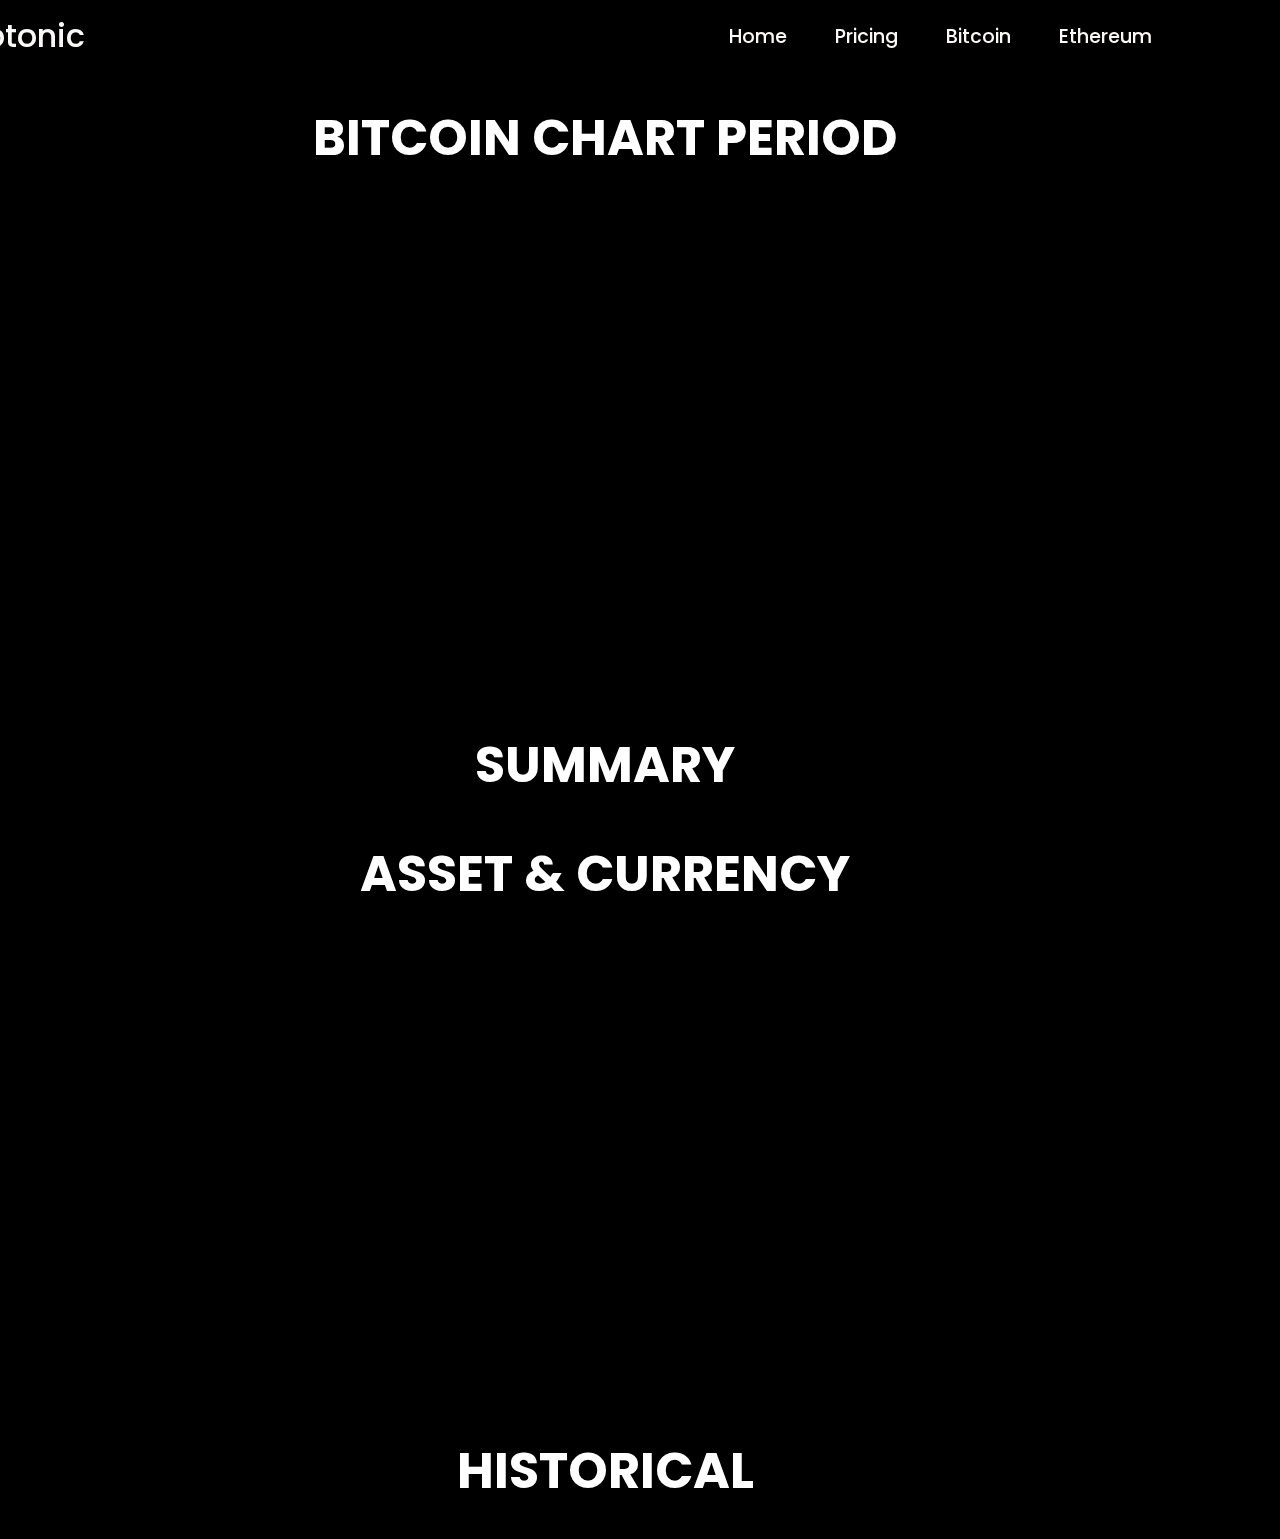
<file: Bitcoin.html>
<!DOCTYPE html>
<html lang="en">
    <head>
        <meta charset="UTF-8">
        <meta name="viewport" content="width=device-width, initial-scale=1.0">
        <!-- =====BOX ICONS===== -->
        <link href='https://cdn.jsdelivr.net/npm/boxicons@2.0.5/css/boxicons.min.css' rel='stylesheet'>

        <!-- ===== CSS ===== -->
        <link rel="stylesheet" href="bitcoin.css">

        <title>Landing Page</title>
    </head>
    <body>
        <!--===== HEADER =====-->
        <header class="l-header">
            <nav class="nav bd-grid">
                <div>
                    <a href="./index.html" class="nav__logo">Cryptonic</a>
                </div>
                
                <div class="nav__toggle" id="nav-toggle">
                    <i class='bx bx-menu'></i>
                </div>

                <div class="nav__menu" id="nav-menu">
                    <div class="nav__close" id="nav-close">
                        <i class='bx bx-x'></i>
                    </div>

                    <ul class="nav__list">
                        <li class="nav__item"><a href="./index.html" class="nav__link active">Home</a></li>
                        <li class="nav__item"><a href="./Pricetable.html" class="nav__link">Pricing</a></li>
                        <li class="nav__item"><a href="./Bitcoin.html" class="nav__link">Bitcoin</a></li>
                        <li class="nav__item"><a href="./Etherium.html" class="nav__link">Ethereum</a></li>
                    </ul>
                </div>
            </nav>
        </header>

        <div class="eth-chart-scroller">
          <script type="text/javascript">
              baseUrl = "https://widgets.cryptocompare.com/";
              var scripts = document.getElementsByTagName("script");
              var embedder = scripts[ scripts.length - 1 ];
              var cccTheme = {"General":{"background":"#000","priceText":"#fff"},"Currency":{"color":"#fff"}};
              (function (){
              var appName = encodeURIComponent(window.location.hostname);
              if(appName==""){appName="local";}
              var s = document.createElement("script");
              s.type = "text/javascript";
              s.async = true;
              var theUrl = baseUrl+'serve/v1/coin/chartscroller?fsyms=ETH&tsyms=USD,EUR,CNY,GBP';
              s.src = theUrl + ( theUrl.indexOf("?") >= 0 ? "&" : "?") + "app=" + appName;
              embedder.parentNode.appendChild(s);
              })();
              </script>
              
            
        </div>
        
        <div class="header"> <h1>Bitcoin Chart Period</h1></div>
        
        
        <div class="eth-chart-period">
          <script type="text/javascript">
              baseUrl = "https://widgets.cryptocompare.com/";
              var scripts = document.getElementsByTagName("script");
              var embedder = scripts[ scripts.length - 1 ];
              var cccTheme = {"General":{"background":"#333","borderColor":"#545454","borderRadius":"4px 4px 0 0"},"Header":{"background":"#000","color":"#FFF"},"Followers":{"background":"#f7931a","color":"#FFF","borderColor":"#e0bd93","counterBorderColor":"#fdab48","counterColor":"#f5d7b2"},"Data":{"priceColor":"#FFF","infoLabelColor":"#CCC","infoValueColor":"#CCC"},"Chart":{"fillColor":"rgba(86,202,158,0.5)","borderColor":"#56ca9e"},"Conversion":{"background":"#000","color":"#999"}};
              (function (){
              var appName = encodeURIComponent(window.location.hostname);
              if(appName==""){appName="local";}
              var s = document.createElement("script");
              s.type = "text/javascript";
              s.async = true;
              var theUrl = baseUrl+'serve/v1/coin/chart?fsym=BTC&tsym=USD';
              s.src = theUrl + ( theUrl.indexOf("?") >= 0 ? "&" : "?") + "app=" + appName;
              embedder.parentNode.appendChild(s);
              })();
              </script>
              
            
        </div>
        
        <div class="header1"> <h1>Asset & Currency</h1></div>
        
        
        
        <div class="assestcurrency-left">
          <script type="text/javascript">
              baseUrl = "https://widgets.cryptocompare.com/";
              var scripts = document.getElementsByTagName("script");
              var embedder = scripts[ scripts.length - 1 ];
              (function (){
              var appName = encodeURIComponent(window.location.hostname);
              if(appName==""){appName="local";}
              var s = document.createElement("script");
              s.type = "text/javascript";
              s.async = true;
              var theUrl = baseUrl+'serve/v1/coin/list?fsym=BTC&tsyms=USD,EUR,CNY,GBP';
              s.src = theUrl + ( theUrl.indexOf("?") >= 0 ? "&" : "?") + "app=" + appName;
              embedder.parentNode.appendChild(s);
              })();
              </script>
              
            <br>
        </div>
        
        <div class="assestcurrency-right">
          <script type="text/javascript">
              baseUrl = "https://widgets.cryptocompare.com/";
              var scripts = document.getElementsByTagName("script");
              var embedder = scripts[ scripts.length - 1 ];
              var cccTheme = {"General":{"background":"#666","borderColor":"#121212"},"Header":{"background":"#121212","color":"#FFF"},"Followers":{"background":"#3fb488","color":"#FFF","borderColor":"#72d4af","counterBorderColor":"#56ca9e","counterColor":"#b5e6d4"},"Tile":{"background":"#333","borderColor":"#555","color":"#FFF"},"Conversion":{"background":"#000","color":"#ccc"}};
              (function (){
              var appName = encodeURIComponent(window.location.hostname);
              if(appName==""){appName="local";}
              var s = document.createElement("script");
              s.type = "text/javascript";
              s.async = true;
              var theUrl = baseUrl+'serve/v1/coin/tiles?fsym=BTC&tsyms=USD,EUR,CNY,GBP';
              s.src = theUrl + ( theUrl.indexOf("?") >= 0 ? "&" : "?") + "app=" + appName;
              embedder.parentNode.appendChild(s);
              })();
              </script>
              
            <br>  
        </div>
        
        
        <div class="assestcurrency-left">
          <br>  
          <script type="text/javascript">
            baseUrl = "https://widgets.cryptocompare.com/";
            var scripts = document.getElementsByTagName("script");
            var embedder = scripts[ scripts.length - 1 ];
            (function (){
            var appName = encodeURIComponent(window.location.hostname);
            if(appName==""){appName="local";}
            var s = document.createElement("script");
            s.type = "text/javascript";
            s.async = true;
            var theUrl = baseUrl+'serve/v1/coin/list?fsym=ETH&tsyms=USD,EUR,CNY,GBP';
            s.src = theUrl + ( theUrl.indexOf("?") >= 0 ? "&" : "?") + "app=" + appName;
            embedder.parentNode.appendChild(s);
            })();
            </script> 
            <br>
        </div>
        
        <div class="assestcurrency-right">
          <br> 
          <script type="text/javascript">
            baseUrl = "https://widgets.cryptocompare.com/";
            var scripts = document.getElementsByTagName("script");
            var embedder = scripts[ scripts.length - 1 ];
            (function (){
            var appName = encodeURIComponent(window.location.hostname);
            if(appName==""){appName="local";}
            var s = document.createElement("script");
            s.type = "text/javascript";
            s.async = true;
            var theUrl = baseUrl+'serve/v1/coin/tiles?fsym=ETH&tsyms=USD,EUR,CNY,GBP';
            s.src = theUrl + ( theUrl.indexOf("?") >= 0 ? "&" : "?") + "app=" + appName;
            embedder.parentNode.appendChild(s);
            })();
            </script>  
        
        </div>
        
        <div class="header2"> <h1>Summary</h1></div>
        
        <div class="eth-summary">
          <script type="text/javascript">
              baseUrl = "https://widgets.cryptocompare.com/";
              var scripts = document.getElementsByTagName("script");
              var embedder = scripts[ scripts.length - 1 ];
              var cccTheme = {"General":{"background":"#000","borderColor":"#333","textColor":"#FFF"}};
              (function (){
              var appName = encodeURIComponent(window.location.hostname);
              if(appName==""){appName="local";}
              var s = document.createElement("script");
              s.type = "text/javascript";
              s.async = true;
              var theUrl = baseUrl+'serve/v1/coin/summary?fsym=BTC&tsyms=USD,EUR,CNY,GBP';
              s.src = theUrl + ( theUrl.indexOf("?") >= 0 ? "&" : "?") + "app=" + appName;
              embedder.parentNode.appendChild(s);
              })();
              </script>
              
        </div>
        
        <div class="header3"> <h1>Historical</h1></div>
        
        <div class="eth-historical">
          <script type="text/javascript">
              baseUrl = "https://widgets.cryptocompare.com/";
              var scripts = document.getElementsByTagName("script");
              var embedder = scripts[ scripts.length - 1 ];
              var cccTheme = {"General":{"background":"#000","textColor":"#FFF"},"Rows":{"borderColor":"#333","textColor":"#CCC"},"Conversion":{"color":"#FFF"}};
              (function (){
              var appName = encodeURIComponent(window.location.hostname);
              if(appName==""){appName="local";}
              var s = document.createElement("script");
              s.type = "text/javascript";
              s.async = true;
              var theUrl = baseUrl+'serve/v1/coin/histo_week?fsym=BTC&tsym=USD';
              s.src = theUrl + ( theUrl.indexOf("?") >= 0 ? "&" : "?") + "app=" + appName;
              embedder.parentNode.appendChild(s);
              })();
              </script>
              
            
        </div>
      

    </body>
</html>
</file>
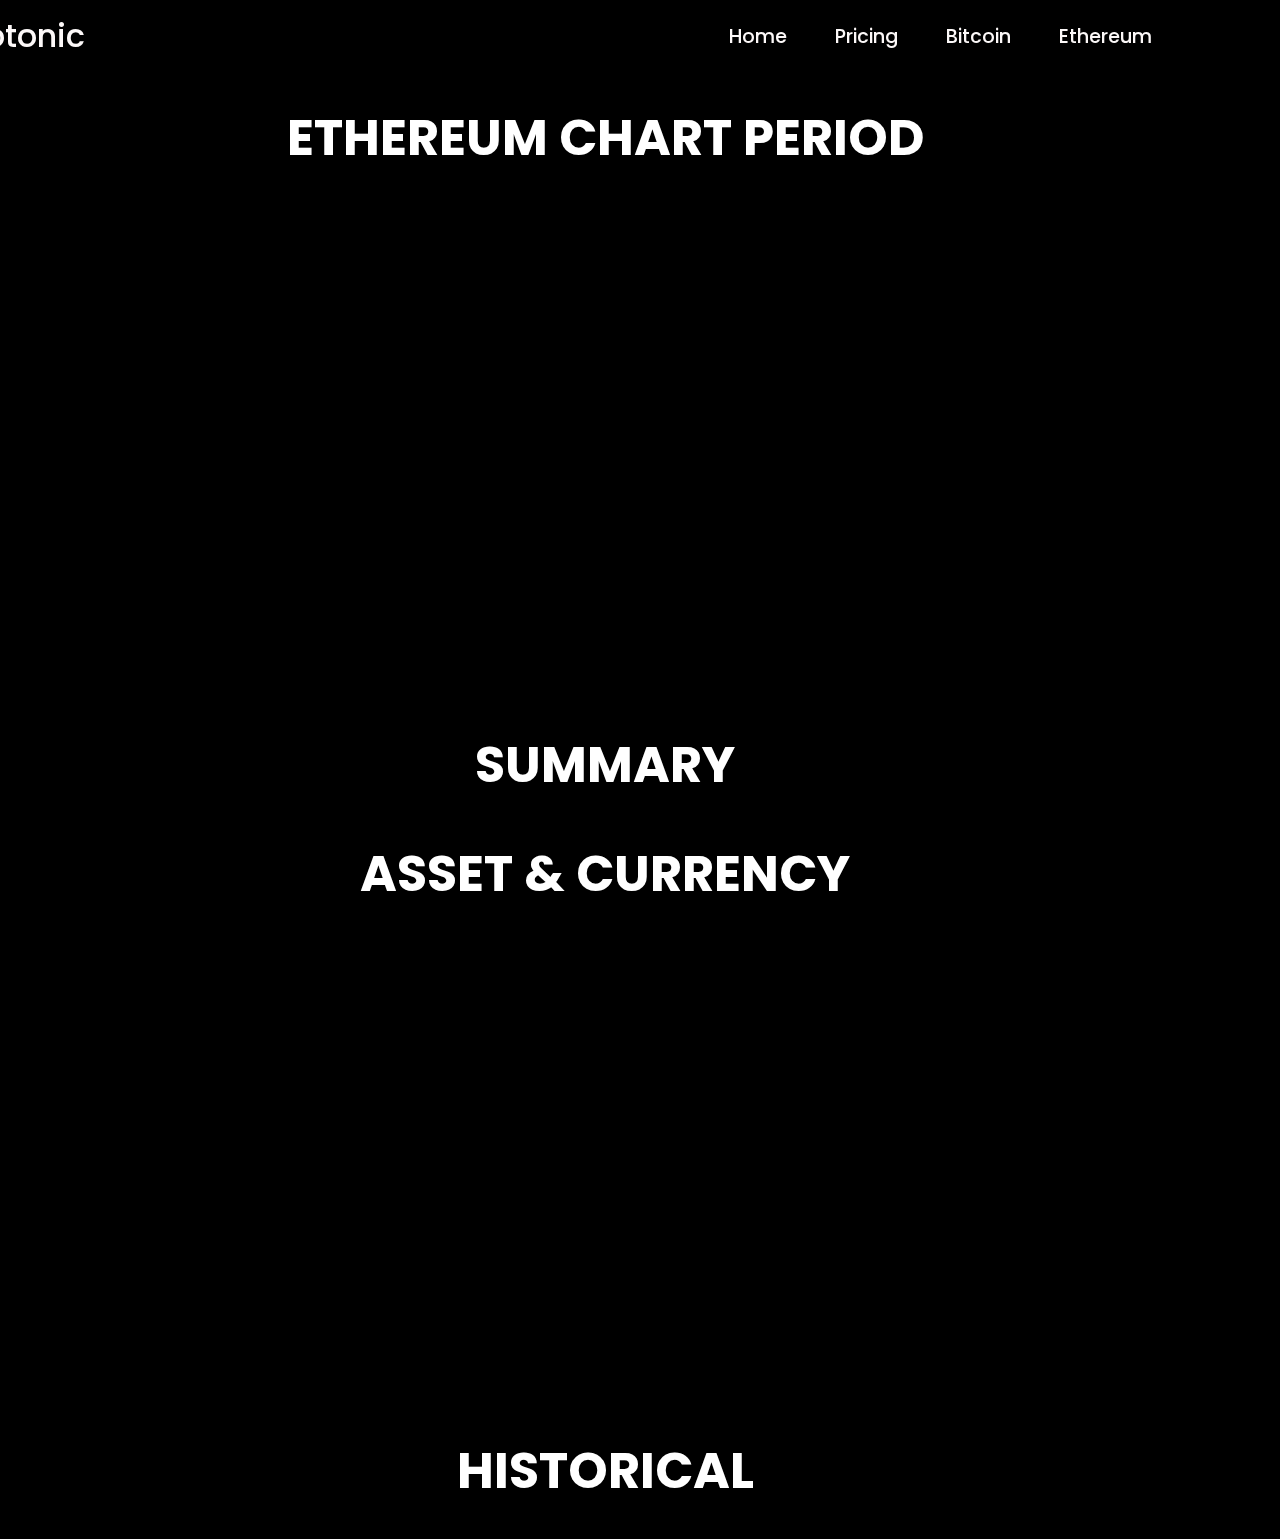
<file: Etherium.html>
<!DOCTYPE html>
<html lang="en">
    <head>
        <meta charset="UTF-8">
        <meta name="viewport" content="width=device-width, initial-scale=1.0">
        <!-- =====BOX ICONS===== -->
        <link href='https://cdn.jsdelivr.net/npm/boxicons@2.0.5/css/boxicons.min.css' rel='stylesheet'>

        <!-- ===== CSS ===== -->
        <link rel="stylesheet" href="bitcoin.css">

        <title>Landing Page</title>
    </head>
    <body>
        <!--===== HEADER =====-->
        <header class="l-header">
            <nav class="nav bd-grid">
                <div>
                    <a href="./index.html" class="nav__logo">Cryptonic</a>
                </div>
                
                <div class="nav__toggle" id="nav-toggle">
                    <i class='bx bx-menu'></i>
                </div>

                <div class="nav__menu" id="nav-menu">
                    <div class="nav__close" id="nav-close">
                        <i class='bx bx-x'></i>
                    </div>

                    <ul class="nav__list">
                        <li class="nav__item"><a href="./index.html" class="nav__link active">Home</a></li>
                        <li class="nav__item"><a href="./Pricetable.html" class="nav__link">Pricing</a></li>
                        <li class="nav__item"><a href="./Bitcoin.html" class="nav__link">Bitcoin</a></li>
                        <li class="nav__item"><a href="./Etherium.html" class="nav__link">Ethereum</a></li>
                    </ul>
                </div>
            </nav>
        </header>

        <div class="eth-chart-scroller">
          <script type="text/javascript">
            baseUrl = "https://widgets.cryptocompare.com/";
            var scripts = document.getElementsByTagName("script");
            var embedder = scripts[ scripts.length - 1 ];
            var cccTheme = {"General":{"background":"#000","priceText":"#fff"},"Currency":{"color":"#fff"}};
            (function (){
            var appName = encodeURIComponent(window.location.hostname);
            if(appName==""){appName="local";}
            var s = document.createElement("script");
            s.type = "text/javascript";
            s.async = true;
            var theUrl = baseUrl+'serve/v1/coin/chartscroller?fsyms=ETH&tsyms=USD,EUR,CNY,GBP';
            s.src = theUrl + ( theUrl.indexOf("?") >= 0 ? "&" : "?") + "app=" + appName;
            embedder.parentNode.appendChild(s);
            })();
            </script>
            
        </div>
        
        <div class="header"> <h1>Ethereum Chart Period</h1></div>
        
        
        <div class="eth-chart-period">
          <script type="text/javascript">
            baseUrl = "https://widgets.cryptocompare.com/";
            var scripts = document.getElementsByTagName("script");
            var embedder = scripts[ scripts.length - 1 ];
            (function (){
            var appName = encodeURIComponent(window.location.hostname);
            if(appName==""){appName="local";}
            var s = document.createElement("script");
            s.type = "text/javascript";
            s.async = true;
            var theUrl = baseUrl+'serve/v1/coin/chart?fsym=ETH&tsym=USD';
            s.src = theUrl + ( theUrl.indexOf("?") >= 0 ? "&" : "?") + "app=" + appName;
            embedder.parentNode.appendChild(s);
            })();
            </script>
            
            
            
        </div>
        
        <div class="header1"> <h1>Asset & Currency</h1></div>
        
        
        
        <div class="assestcurrency-left">
          <script type="text/javascript">
            baseUrl = "https://widgets.cryptocompare.com/";
            var scripts = document.getElementsByTagName("script");
            var embedder = scripts[ scripts.length - 1 ];
            (function (){
            var appName = encodeURIComponent(window.location.hostname);
            if(appName==""){appName="local";}
            var s = document.createElement("script");
            s.type = "text/javascript";
            s.async = true;
            var theUrl = baseUrl+'serve/v1/coin/list?fsym=ETH&tsyms=USD,EUR,CNY,GBP';
            s.src = theUrl + ( theUrl.indexOf("?") >= 0 ? "&" : "?") + "app=" + appName;
            embedder.parentNode.appendChild(s);
            })();
            </script> 
            <br>
        </div>
        
        <div class="assestcurrency-right">
          <script type="text/javascript">
            baseUrl = "https://widgets.cryptocompare.com/";
            var scripts = document.getElementsByTagName("script");
            var embedder = scripts[ scripts.length - 1 ];
            (function (){
            var appName = encodeURIComponent(window.location.hostname);
            if(appName==""){appName="local";}
            var s = document.createElement("script");
            s.type = "text/javascript";
            s.async = true;
            var theUrl = baseUrl+'serve/v1/coin/tiles?fsym=ETH&tsyms=USD,EUR,CNY,GBP';
            s.src = theUrl + ( theUrl.indexOf("?") >= 0 ? "&" : "?") + "app=" + appName;
            embedder.parentNode.appendChild(s);
            })();
            </script>  
            <br>  
        </div>
        
        
        <div class="assestcurrency-left">
          <br>  
          <script type="text/javascript">
            baseUrl = "https://widgets.cryptocompare.com/";
            var scripts = document.getElementsByTagName("script");
            var embedder = scripts[ scripts.length - 1 ];
            (function (){
            var appName = encodeURIComponent(window.location.hostname);
            if(appName==""){appName="local";}
            var s = document.createElement("script");
            s.type = "text/javascript";
            s.async = true;
            var theUrl = baseUrl+'serve/v1/coin/list?fsym=ETH&tsyms=USD,EUR,CNY,GBP';
            s.src = theUrl + ( theUrl.indexOf("?") >= 0 ? "&" : "?") + "app=" + appName;
            embedder.parentNode.appendChild(s);
            })();
            </script> 
            <br>
        </div>
        
        <div class="assestcurrency-right">
          <br> 
          <script type="text/javascript">
            baseUrl = "https://widgets.cryptocompare.com/";
            var scripts = document.getElementsByTagName("script");
            var embedder = scripts[ scripts.length - 1 ];
            (function (){
            var appName = encodeURIComponent(window.location.hostname);
            if(appName==""){appName="local";}
            var s = document.createElement("script");
            s.type = "text/javascript";
            s.async = true;
            var theUrl = baseUrl+'serve/v1/coin/tiles?fsym=ETH&tsyms=USD,EUR,CNY,GBP';
            s.src = theUrl + ( theUrl.indexOf("?") >= 0 ? "&" : "?") + "app=" + appName;
            embedder.parentNode.appendChild(s);
            })();
            </script>  
        
        </div>
        
        <div class="header2"> <h1>Summary</h1></div>
        
        <div class="eth-summary">
          <script type="text/javascript">
            baseUrl = "https://widgets.cryptocompare.com/";
            var scripts = document.getElementsByTagName("script");
            var embedder = scripts[ scripts.length - 1 ];
            var cccTheme = {"General":{"background":"#000","borderColor":"#333","textColor":"#FFF"}};
            (function (){
            var appName = encodeURIComponent(window.location.hostname);
            if(appName==""){appName="local";}
            var s = document.createElement("script");
            s.type = "text/javascript";
            s.async = true;
            var theUrl = baseUrl+'serve/v1/coin/summary?fsym=ETH&tsyms=USD,EUR,CNY,GBP';
            s.src = theUrl + ( theUrl.indexOf("?") >= 0 ? "&" : "?") + "app=" + appName;
            embedder.parentNode.appendChild(s);
            })();
            </script>
        </div>
        
        <div class="header3"> <h1>Historical</h1></div>
        
        <div class="eth-historical">
          <script type="text/javascript">
            baseUrl = "https://widgets.cryptocompare.com/";
            var scripts = document.getElementsByTagName("script");
            var embedder = scripts[ scripts.length - 1 ];
            var cccTheme = {"General":{"background":"#000","textColor":"#FFF"},"Rows":{"borderColor":"#333","textColor":"#CCC"},"Conversion":{"color":"#FFF"}};
            (function (){
            var appName = encodeURIComponent(window.location.hostname);
            if(appName==""){appName="local";}
            var s = document.createElement("script");
            s.type = "text/javascript";
            s.async = true;
            var theUrl = baseUrl+'serve/v1/coin/histo_week?fsym=ETH&tsym=USD';
            s.src = theUrl + ( theUrl.indexOf("?") >= 0 ? "&" : "?") + "app=" + appName;
            embedder.parentNode.appendChild(s);
            })();
            </script>
            
        </div>
  
      </body>
      </html>
</file>
<file: bitcoin.css>
/*===== GOOGLE FONTS =====*/
@import url("https://fonts.googleapis.com/css2?family=Poppins:wght@400;500;600&display=swap");
/*===== VARIABLES CSS =====*/
:root{
  --header-height: 3rem;

  /*===== Colors =====*/
  --first-color: #000;
  --first-color-dark: #ffd800;
  --first-color-darken: #A83E51;
  --hover-color : #0466c8;
  --white-color: #FCF8F8;
  
  /*===== Font and typography =====*/
  --body-font: 'Poppins', sans-serif;
  --big-font-size: 2.5rem;
  --normal-font-size: .938rem;
  
  /*===== z index =====*/
  --z-fixed: 100;
}

@media screen and (min-width: 768px){
  :root{
    --big-font-size: 5rem;
    --normal-font-size: 1rem;
  }
}

/*===== BASE =====*/
*,::before,::after{
  box-sizing: border-box;
}

body{
  margin: var(--header-height) 0 0 0;
  padding: 0;
  font-family: var(--body-font);
  font-size: var(--normal-font-size);
  font-weight: 500;
  background: black;
}

h1,p,ul{
  margin: 0;
}

ul{
  padding: 0;
  list-style: none;
}

a{
  text-decoration: none;
}

img{
  max-width: 100%;
  height: auto;
}

/*===== LAYOUT =====*/
.bd-grid{
  max-width: 1024px;
  display: grid;
  grid-template-columns: 100%;
  column-gap: 2rem;
  width: calc(100% - 2rem);
  margin-left: 1rem;
  margin-right: 1rem;
}

.l-header{
  width: 100%;
  position: fixed;
  top: 0;
  left: 0;
  z-index: var(--z-fixed);
  background-color: var(--first-color);
}

/*===== NAV =====*/
.nav{
  height: var(--header-height);
  display: flex;
  justify-content: space-between;
  align-items: center;
}

@media screen and (max-width: 768px){
  .nav__menu{
    position: fixed;
    top: 0;
    right: -100%;
    width: 70%;
    height: 100%;
    padding: 3.5rem 1.5rem 0;
    background: rgba(255,255,255,.3);
    backdrop-filter: blur(10px);
    transition: .5s;
  }
}

.nav__close{
  position: absolute;
  top: .75rem;
  right: 1rem;
  font-size: 1.5rem;
  cursor: pointer;
}

.nav__logo {
  margin-left: -200px;
  font-size: 2rem;
}

.nav__item{
  margin-bottom: 2rem;
  font-size: 1.2rem;
  
}

.nav__close, .nav__link, .nav__logo, .nav__toggle{
  color: var(--white-color);
}

.nav__link:hover{
  color: var(--hover-color );
}

.nav__toggle{
  font-size: 1.5rem;
  cursor: pointer;
}

/*=== Show menu ===*/
.show{
  right: 0;
}

/*===== HOME =====*/
.home{
  background: var(--first-color);
  overflow: hidden;
}

.home__container{
  height: calc(100vh - var(--header-height));
  grid-template-rows: repeat(2, max-content);
  row-gap: 1.5rem;
}

.home__img{
  position: relative;
  padding-top: 1.5rem;
  justify-self: center;
  width: 302px;
  height: 233px;
}

.home__img img{
  position: absolute;
  top: 0;
  left: 0;
}

.home__data{
  color: var(--white-color);
}

.home__title{
  font-size: var(--big-font-size);
  line-height: 1.3;
  margin-bottom: 1rem;
  font-size: 3rem;
  margin-left: -200px;
}

.home__description{
  margin-bottom: 2.5rem;
  margin-left: -200px;
}

.home__button{
  display: inline-block;
  background-color: var(--first-color-dark);
  color: #fff;
  padding: 1.125rem 2rem;
  border-radius: .5rem;
  margin-left: -200px;
}

.home__button:hover{
  background-color: var(--hover-color );
}

/* ===== MEDIA QUERIES =====*/
@media screen and (min-width: 768px){
  body{
    margin: 0;
  }
  
  .nav{
    height: calc(var(--header-height) + 1.5rem);
  }

  .nav__toggle, .nav__close{
    display: none;
  }

  .nav__list{
    display: flex;
  }

  .nav__item{
    margin-left: 3rem;
    margin-bottom: 0;
  }

  .home__container{
    height: 100vh;
    grid-template-columns: repeat(2, max-content);
    grid-template-rows:  1fr;
    row-gap: 0;
    align-items: center;
    justify-content: center;
  }
  
  .home__img{
    order: 1;
    width: 350px;
    height: 289px;
  }

  .home__img img{
    width: 350px;
    margin-top: -200px;
  }
}

@media screen and (min-width: 1024px){
  .bd-grid{
    margin-left: auto;
    margin-right: auto;
  }

  .home__container{
    justify-content: initial;
    column-gap: 4.5rem;
  }

  .home__img{
    width: 604px;
    height: 466px;
  }

  .home__img img{
    width: 604px;
  }
}


.eth-chart-scroller {
  margin-top: 100px;
  width: 100%;
}

.header h1 {
  color:white;
  font-size: 50px;
  font-weight: 700;
  text-transform: uppercase;
  margin: 30px 0;
  justify-content: center;
  display: flex;
  margin-top: 100px;
  margin-left: -70px;
}

.eth-chart-period  {
    margin-left: 400px;
    margin-top: 40px;
    width: 700px;
    height: 700px;
}

.header1 h1 {
  color:white;
  font-size: 50px;
  font-weight: 700;
  text-transform: uppercase;
  margin: 30px 0;
  justify-content: center;
  display: flex;
  margin-top: -80px;
  margin-left: -70px;
}

.assestcurrency-left {
  width: 600px;
  margin-left: 50px;
}

.assestcurrency-right {
  width: 600px;
  margin-top: -220px;
  margin-left: 800px;
}

.eth-summary {
  margin-left: 300px;
  margin-top: 10px;
  width: 900px;
  height: 100px;
}

.header2 h1 {
  color:white;
  font-size: 50px;
  font-weight: 700;
  text-transform: uppercase;
  margin: 30px 0;
  justify-content: center;
  display: flex;
  margin-top: 100px;
  margin-left: -70px;
}

.header3 h1 {
  color:white;
  font-size: 50px;
  font-weight: 700;
  text-transform: uppercase;
  margin: 30px 0;
  justify-content: center;
  display: flex;
  margin-top: 500px;
  margin-left: -70px;
}


.eth-historical{
  margin-top: 00px;
  width: 70%;
  margin-left: 205px;
}
</file>
